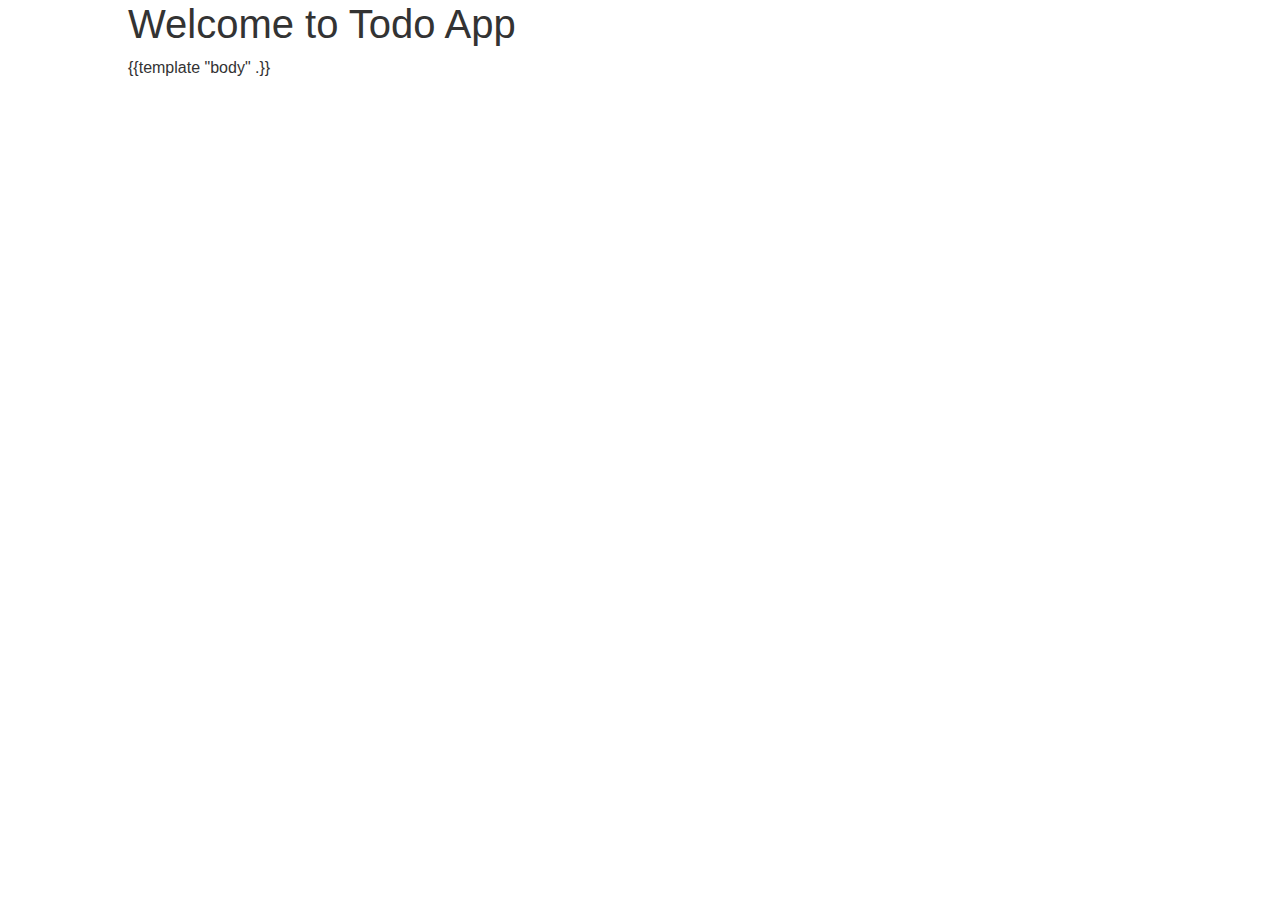
<file: index.html>
<!DOCTYPE html>
<html lang="en">
<head>
    <meta charset="UTF-8">
    <meta name="viewport" content="width=device-width, initial-scale=1.0">
    <meta http-equiv="X-UA-Compatible" content="ie=edge">
    <link rel="stylesheet" href="https://maxcdn.bootstrapcdn.com/bootstrap/4.0.0/css/bootstrap.min.css" integrity="sha384-Gn5384xqQ1aoWXA+058RXPxPg6fy4IWvTNh0E263XmFcJlSAwiGgFAW/dAiS6JXm" crossorigin="anonymous">
    <link href="/static/todos.css" rel="stylesheet">
    <script src="https://code.jquery.com/jquery-3.2.1.slim.min.js" integrity="sha384-KJ3o2DKtIkvYIK3UENzmM7KCkRr/rE9/Qpg6aAZGJwFDMVNA/GpGFF93hXpG5KkN" crossorigin="anonymous"></script>
<script src="https://cdnjs.cloudflare.com/ajax/libs/popper.js/1.12.9/umd/popper.min.js" integrity="sha384-ApNbgh9B+Y1QKtv3Rn7W3mgPxhU9K/ScQsAP7hUibX39j7fakFPskvXusvfa0b4Q" crossorigin="anonymous"></script>
<script src="https://maxcdn.bootstrapcdn.com/bootstrap/4.0.0/js/bootstrap.min.js" integrity="sha384-JZR6Spejh4U02d8jOt6vLEHfe/JQGiRRSQQxSfFWpi1MquVdAyjUar5+76PVCmYl" crossorigin="anonymous"></script>
    <title>Document</title>
</head>
<body>
    <div class="mainBody">

    <h1> Welcome to Todo App </h1>
   
    {{template "body" .}}
    
</div>
</body>
</html>
</file>
<file: static/todos.css>
.mainBody{
    margin: 0 10vw;
    color: #333;
}
</file>
